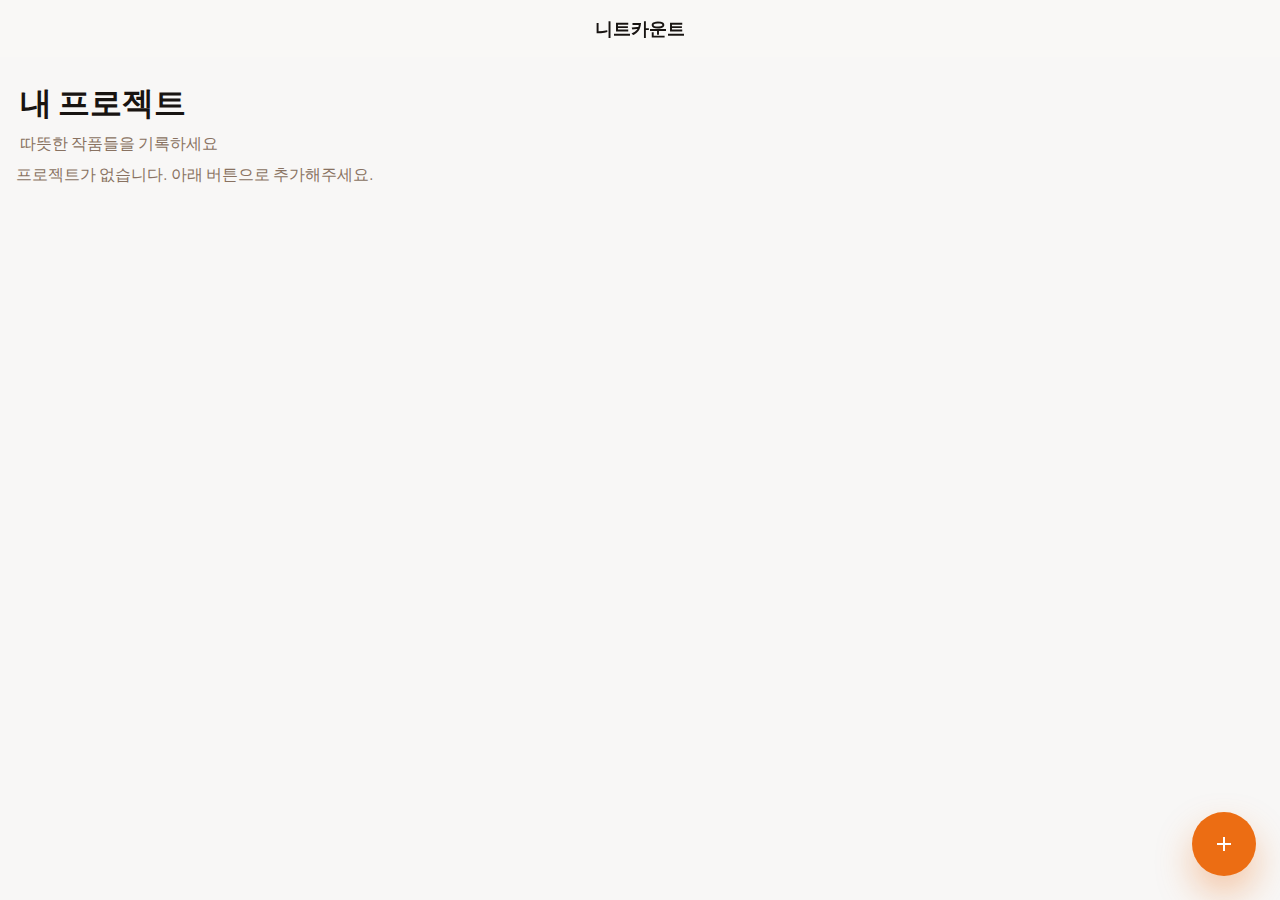
<file: index.html>
<!DOCTYPE html>
<html lang="ko">
  <head>
    <meta charset="utf-8" />
    <meta name="viewport" content="width=device-width, initial-scale=1" />
    <meta name="color-scheme" content="light" />
    <title>니트카운트</title>
    <link rel="preconnect" href="https://fonts.googleapis.com" />
    <link rel="preconnect" href="https://fonts.gstatic.com" crossorigin />
    <link
      href="https://fonts.googleapis.com/css2?family=Plus+Jakarta+Sans:wght@400;600;700;800&display=swap"
      rel="stylesheet"
    />
    <link
      href="https://fonts.googleapis.com/css2?family=Material+Symbols+Outlined:wght@300;400;600;700&display=swap"
      rel="stylesheet"
    />
    <link rel="stylesheet" href="styles.css" />
  </head>
  <body>
    <div id="app">
      <section id="home-view" class="view is-active">
        <nav class="top-nav">
          <div class="nav-title">니트카운트</div>
        </nav>

        <header class="page-header">
          <h1>내 프로젝트</h1>
          <p>따뜻한 작품들을 기록하세요</p>
        </header>

        <main id="project-list" class="project-list"></main>

        <button id="add-project-fab" class="fab" type="button">
          <span class="material-symbols-outlined">add</span>
        </button>
      </section>

      <section id="count-view" class="view">
        <div class="knit-texture"></div>
        <header class="count-header">
          <div>
            <span class="label">지금 뜨는 중</span>
            <h2 id="count-project-title">프로젝트</h2>
          </div>
        </header>

        <div class="count-body">
          <button class="tap-zone tap-zone--top" id="tap-inc" type="button">
            <div class="tap-hint">위쪽 영역 터치 - 증가</div>
            <span class="material-symbols-outlined">expand_less</span>
          </button>

          <div class="count-card">
            <span class="label">현재 단수</span>
            <div class="count-value" id="row-value">0</div>
            <div class="set-pill">
              <span class="pill-label">세트</span>
              <span class="divider"></span>
              <span class="pill-value" id="set-value">0</span>
              <span class="pill-sub" id="set-target">/ 0</span>
            </div>
          </div>

          <button class="tap-zone tap-zone--bottom" id="tap-dec" type="button">
            <div class="tap-hint">아래쪽 영역 터치 - 감소</div>
            <span class="material-symbols-outlined">expand_more</span>
          </button>
        </div>

        <footer class="count-footer">
          <button id="back-home" class="back-btn" type="button">
            <span class="material-symbols-outlined">arrow_back_ios_new</span>
            프로젝트 목록
          </button>
          <div class="footer-actions">
            <button id="home-button" class="icon-btn" type="button">
              <span class="material-symbols-outlined">home</span>
            </button>
            <button id="reset-count" class="icon-btn" type="button">
              <span class="material-symbols-outlined">restart_alt</span>
            </button>
            <button id="edit-settings" class="icon-btn icon-btn--primary" type="button">
              <span class="material-symbols-outlined">edit</span>
            </button>
          </div>
        </footer>
      </section>
    </div>

    <div id="modal-backdrop" class="modal-backdrop"></div>

    <div id="add-modal" class="modal">
      <div class="modal-header">
        <h3>프로젝트 추가</h3>
        <button class="icon-btn" type="button" data-close="add-modal">
          <span class="material-symbols-outlined">close</span>
        </button>
      </div>
      <form id="add-form" class="modal-body">
        <label>
          프로젝트 이름
          <input type="text" name="name" placeholder="예: 가을 케이블 스웨터" required />
        </label>
        <label>
          상태
          <select name="status">
            <option value="진행중">진행중</option>
            <option value="보류중">보류중</option>
            <option value="완료함">완료함</option>
          </select>
        </label>
        <label>
          세트당 단수
          <input type="number" name="rowsPerSet" min="1" max="999" value="15" />
        </label>
        <label>
          목표 세트 수 (선택)
          <input type="number" name="targetSets" min="0" max="999" value="0" />
        </label>
        <label>
          증감 단위 (1~20)
          <input type="range" name="step" min="1" max="20" value="1" />
        </label>
        <div class="range-value" id="add-step-value">1</div>
        <label>
          레퍼런스 사진
          <input type="file" name="refImage" accept="image/*" />
        </label>
        <div class="image-preview" id="add-ref-preview">
          <div class="image-empty">선택된 사진 없음</div>
          <img id="add-ref-img" alt="레퍼런스 미리보기" />
          <button type="button" class="image-clear" data-clear="add-ref">삭제</button>
        </div>
        <label>
          완료 사진
          <input type="file" name="doneImage" accept="image/*" />
        </label>
        <div class="image-preview" id="add-done-preview">
          <div class="image-empty">선택된 사진 없음</div>
          <img id="add-done-img" alt="완료 사진 미리보기" />
          <button type="button" class="image-clear" data-clear="add-done">삭제</button>
        </div>
        <button class="primary-btn" type="submit">추가</button>
      </form>
    </div>

    <div id="settings-modal" class="modal">
      <div class="modal-header">
        <h3>설정</h3>
        <button class="icon-btn" type="button" data-close="settings-modal">
          <span class="material-symbols-outlined">close</span>
        </button>
      </div>
      <form id="settings-form" class="modal-body">
        <label>
          상태
          <select name="status">
            <option value="진행중">진행중</option>
            <option value="보류중">보류중</option>
            <option value="완료함">완료함</option>
          </select>
        </label>
        <label>
          세트당 단수
          <input type="number" name="rowsPerSet" min="1" max="999" />
        </label>
        <label>
          목표 세트 수 (선택)
          <input type="number" name="targetSets" min="0" max="999" />
        </label>
        <label>
          증감 단위 (1~20)
          <input type="range" name="step" min="1" max="20" />
        </label>
        <div class="range-value" id="settings-step-value">1</div>
        <label>
          메모
          <textarea name="memo" rows="3" placeholder="도안/바늘 정보"></textarea>
        </label>
        <label>
          레퍼런스 사진
          <input type="file" name="refImage" accept="image/*" />
        </label>
        <div class="image-preview" id="settings-ref-preview">
          <div class="image-empty">선택된 사진 없음</div>
          <img id="settings-ref-img" alt="레퍼런스 미리보기" />
          <button type="button" class="image-clear" data-clear="settings-ref">삭제</button>
        </div>
        <label>
          완료 사진
          <input type="file" name="doneImage" accept="image/*" />
        </label>
        <div class="image-preview" id="settings-done-preview">
          <div class="image-empty">선택된 사진 없음</div>
          <img id="settings-done-img" alt="완료 사진 미리보기" />
          <button type="button" class="image-clear" data-clear="settings-done">삭제</button>
        </div>
        <button class="primary-btn" type="submit">저장</button>
      </form>
    </div>

    <script src="app.js"></script>
  </body>
</html>
</file>
<file: styles.css>
:root {
  color-scheme: light;
  --bg: #f8f7f6;
  --card: #ffffff;
  --text: #181411;
  --muted: #897261;
  --primary: #ec6d13;
  --border: #eee6e0;
  --tap-top: #f5ece3;
  --tap-bottom: #efe2d8;
  --shadow: 0 12px 28px rgba(0, 0, 0, 0.08);
}

* {
  box-sizing: border-box;
}

html,
body {
  margin: 0;
  padding: 0;
  font-family: "Plus Jakarta Sans", "Noto Sans KR", sans-serif;
  background: var(--bg);
  color: var(--text);
  min-height: 100%;
}

body.modal-open {
  overflow: hidden;
}

button,
input,
textarea {
  font-family: inherit;
}

.view {
  display: none;
  min-height: 100vh;
  position: relative;
  padding-bottom: 96px;
}

.view.is-active {
  display: block;
}

.top-nav {
  position: sticky;
  top: 0;
  z-index: 10;
  display: flex;
  align-items: center;
  justify-content: center;
  padding: 16px 20px;
  background: rgba(248, 247, 246, 0.9);
  backdrop-filter: blur(10px);
}

.nav-icon {
  width: 40px;
  height: 40px;
  border-radius: 50%;
  background: rgba(236, 109, 19, 0.12);
  display: flex;
  align-items: center;
  justify-content: center;
  color: var(--primary);
}

.nav-title {
  font-weight: 800;
  font-size: 18px;
}

.icon-btn {
  width: 40px;
  height: 40px;
  border-radius: 50%;
  border: 1px solid var(--border);
  background: white;
  display: flex;
  align-items: center;
  justify-content: center;
  cursor: pointer;
}

.icon-btn--primary {
  background: var(--primary);
  color: white;
  border-color: transparent;
}

.page-header {
  padding: 24px 20px 8px;
}

.page-header h1 {
  margin: 0 0 6px;
  font-size: 32px;
}

.page-header p {
  margin: 0;
  color: var(--muted);
}

.project-list {
  padding: 0 16px 120px;
  display: flex;
  flex-direction: column;
  gap: 16px;
}

.project-card {
  background: var(--card);
  border-radius: 22px;
  border: 1px solid var(--border);
  padding: 18px;
  box-shadow: var(--shadow);
}

.project-header {
  display: flex;
  justify-content: space-between;
  gap: 12px;
}

.project-header-right {
  display: flex;
  flex-direction: column;
  align-items: flex-end;
  gap: 8px;
}

.project-title {
  font-weight: 800;
  font-size: 20px;
}

.project-meta {
  color: var(--muted);
  font-size: 13px;
  margin-top: 4px;
}

.project-status {
  padding: 6px 12px;
  border-radius: 999px;
  background: rgba(236, 109, 19, 0.12);
  color: var(--primary);
  font-weight: 700;
  font-size: 11px;
  letter-spacing: 0.05em;
}

.status--active {
  background: rgba(236, 109, 19, 0.12);
  color: var(--primary);
}

.status--paused {
  background: rgba(148, 136, 125, 0.15);
  color: #7b6a5f;
}

.status--done {
  background: rgba(88, 155, 114, 0.15);
  color: #3d8b5b;
}

.project-images {
  display: flex;
  gap: 6px;
}

.project-thumb {
  width: 46px;
  height: 46px;
  border-radius: 12px;
  border: 1px solid var(--border);
  object-fit: cover;
  background: #f3ede8;
}

.project-gallery {
  margin-top: 12px;
  background: var(--bg);
  border-radius: 18px;
  padding: 10px;
  display: grid;
  grid-template-columns: repeat(auto-fit, minmax(0, 1fr));
  gap: 8px;
}

.project-gallery img {
  width: 100%;
  height: 140px;
  border-radius: 14px;
  object-fit: cover;
  border: 1px solid var(--border);
  background: #f3ede8;
}

.project-stats {
  margin-top: 16px;
  background: var(--bg);
  border-radius: 18px;
  padding: 16px;
  display: flex;
  align-items: center;
  justify-content: space-between;
}

.stat-block {
  display: flex;
  flex-direction: column;
  gap: 4px;
}

.stat-label {
  font-size: 11px;
  letter-spacing: 0.05em;
  color: var(--muted);
  font-weight: 700;
}

.stat-value {
  font-size: 44px;
  font-weight: 800;
  color: var(--primary);
}

.set-value {
  font-size: 22px;
  font-weight: 800;
}

.increment-btn {
  margin-top: 16px;
  width: 100%;
  padding: 16px;
  border-radius: 999px;
  background: var(--primary);
  color: white;
  border: none;
  font-size: 16px;
  font-weight: 700;
  display: flex;
  align-items: center;
  justify-content: center;
  gap: 8px;
  cursor: pointer;
}

.project-actions {
  display: flex;
  gap: 8px;
  margin-top: 12px;
}

.action-pill {
  flex: 1;
  padding: 8px 0;
  border-radius: 999px;
  border: 1px solid var(--border);
  background: white;
  font-weight: 700;
  cursor: pointer;
}

.fab {
  position: fixed;
  right: 24px;
  bottom: 24px;
  width: 64px;
  height: 64px;
  border-radius: 50%;
  background: var(--primary);
  color: white;
  border: none;
  box-shadow: 0 18px 36px rgba(236, 109, 19, 0.35);
  display: flex;
  align-items: center;
  justify-content: center;
  cursor: pointer;
}

.knit-texture {
  position: fixed;
  inset: 0;
  background-image: radial-gradient(#eadfd2 1px, transparent 1px);
  background-size: 22px 22px;
  opacity: 0.5;
  z-index: 0;
}

#count-view {
  background: var(--bg);
  overflow: hidden;
}

.count-header {
  position: absolute;
  top: 0;
  left: 0;
  right: 0;
  padding: 32px 24px 0;
  display: flex;
  justify-content: space-between;
  align-items: center;
  z-index: 3;
}

.count-header .label {
  font-size: 12px;
  text-transform: uppercase;
  letter-spacing: 0.3em;
  color: var(--primary);
  font-weight: 700;
}

.count-header h2 {
  margin: 6px 0 0;
  font-size: 22px;
  font-weight: 800;
}

.count-body {
  position: relative;
  z-index: 2;
  height: 100vh;
  display: flex;
  flex-direction: column;
  padding-bottom: 96px;
}

.tap-zone {
  flex: 1;
  border: none;
  background: transparent;
  display: flex;
  flex-direction: column;
  align-items: center;
  justify-content: center;
  gap: 8px;
  cursor: pointer;
  color: rgba(137, 114, 97, 0.6);
  font-weight: 700;
  letter-spacing: 0.08em;
}

.tap-zone span {
  font-size: 36px;
  color: rgba(137, 114, 97, 0.3);
}

.count-card {
  position: absolute;
  inset: 0;
  margin: auto;
  width: min(320px, 80%);
  height: 360px;
  background: rgba(255, 255, 255, 0.6);
  backdrop-filter: blur(12px);
  border-radius: 46px;
  border: 1px solid rgba(255, 255, 255, 0.6);
  box-shadow: var(--shadow);
  display: flex;
  flex-direction: column;
  align-items: center;
  justify-content: center;
  gap: 12px;
  pointer-events: none;
}

.count-card .label {
  font-size: 12px;
  letter-spacing: 0.2em;
  color: var(--muted);
  font-weight: 700;
}

.count-value {
  font-size: 120px;
  font-weight: 800;
  color: var(--primary);
}

.set-pill {
  display: flex;
  align-items: center;
  gap: 8px;
  border-radius: 999px;
  padding: 8px 18px;
  background: rgba(236, 109, 19, 0.08);
  color: var(--muted);
  font-weight: 700;
}

.set-pill .pill-value {
  font-size: 20px;
  color: var(--primary);
}

.set-pill .pill-sub {
  font-size: 12px;
}

.set-pill .divider {
  width: 1px;
  height: 16px;
  background: rgba(236, 109, 19, 0.3);
}

.count-footer {
  position: fixed;
  bottom: 0;
  left: 0;
  right: 0;
  padding: 12px 20px calc(12px + env(safe-area-inset-bottom));
  display: flex;
  justify-content: space-between;
  align-items: center;
  z-index: 3;
  background: rgba(248, 247, 246, 0.92);
  backdrop-filter: blur(8px);
  border-top: 1px solid var(--border);
}

.back-btn {
  border-radius: 999px;
  padding: 12px 18px;
  border: 1px solid var(--border);
  background: white;
  font-weight: 700;
  display: flex;
  align-items: center;
  gap: 6px;
  cursor: pointer;
}

.footer-actions {
  display: flex;
  gap: 10px;
}

.modal-backdrop {
  position: fixed;
  inset: 0;
  background: rgba(0, 0, 0, 0.35);
  display: none;
  z-index: 20;
}

.modal {
  position: fixed;
  inset: 16px 16px calc(16px + env(safe-area-inset-bottom));
  background: white;
  border-radius: 20px;
  padding: 16px;
  box-shadow: var(--shadow);
  display: none;
  z-index: 30;
  overflow: auto;
  max-height: calc(100vh - 32px);
  -webkit-overflow-scrolling: touch;
}

.modal.is-open,
.modal-backdrop.is-open {
  display: block;
}

.modal-header {
  display: flex;
  align-items: center;
  justify-content: space-between;
  margin-bottom: 12px;
}

.modal-body {
  display: flex;
  flex-direction: column;
  gap: 12px;
}

.modal-body label {
  display: flex;
  flex-direction: column;
  gap: 6px;
  font-weight: 600;
  color: var(--muted);
}

.modal-body input,
.modal-body textarea {
  padding: 10px 12px;
  border-radius: 12px;
  border: 1px solid var(--border);
  font-size: 14px;
  background: white;
  color: var(--text);
}

.modal-body select {
  padding: 10px 12px;
  border-radius: 12px;
  border: 1px solid var(--border);
  font-size: 14px;
  background: white;
  color: var(--text);
}

.image-preview {
  border-radius: 14px;
  border: 1px dashed var(--border);
  padding: 10px;
  position: relative;
  display: flex;
  align-items: center;
  justify-content: center;
  min-height: 120px;
  background: #faf7f3;
}

.image-preview img {
  max-width: 100%;
  max-height: 160px;
  border-radius: 12px;
  display: none;
}

.image-preview.has-image img {
  display: block;
}

.image-preview.has-image .image-empty {
  display: none;
}

.image-empty {
  color: var(--muted);
  font-size: 12px;
}

.image-clear {
  position: absolute;
  top: 8px;
  right: 8px;
  border: none;
  background: rgba(0, 0, 0, 0.6);
  color: white;
  border-radius: 999px;
  padding: 4px 8px;
  font-size: 12px;
  cursor: pointer;
}

.primary-btn {
  margin-top: 6px;
  border: none;
  border-radius: 14px;
  padding: 12px;
  background: var(--primary);
  color: white;
  font-weight: 700;
  cursor: pointer;
}

.range-value {
  font-size: 14px;
  color: var(--muted);
  text-align: right;
}

@media (min-width: 768px) {
  .count-card {
    width: 360px;
    height: 400px;
  }
}
</file>
